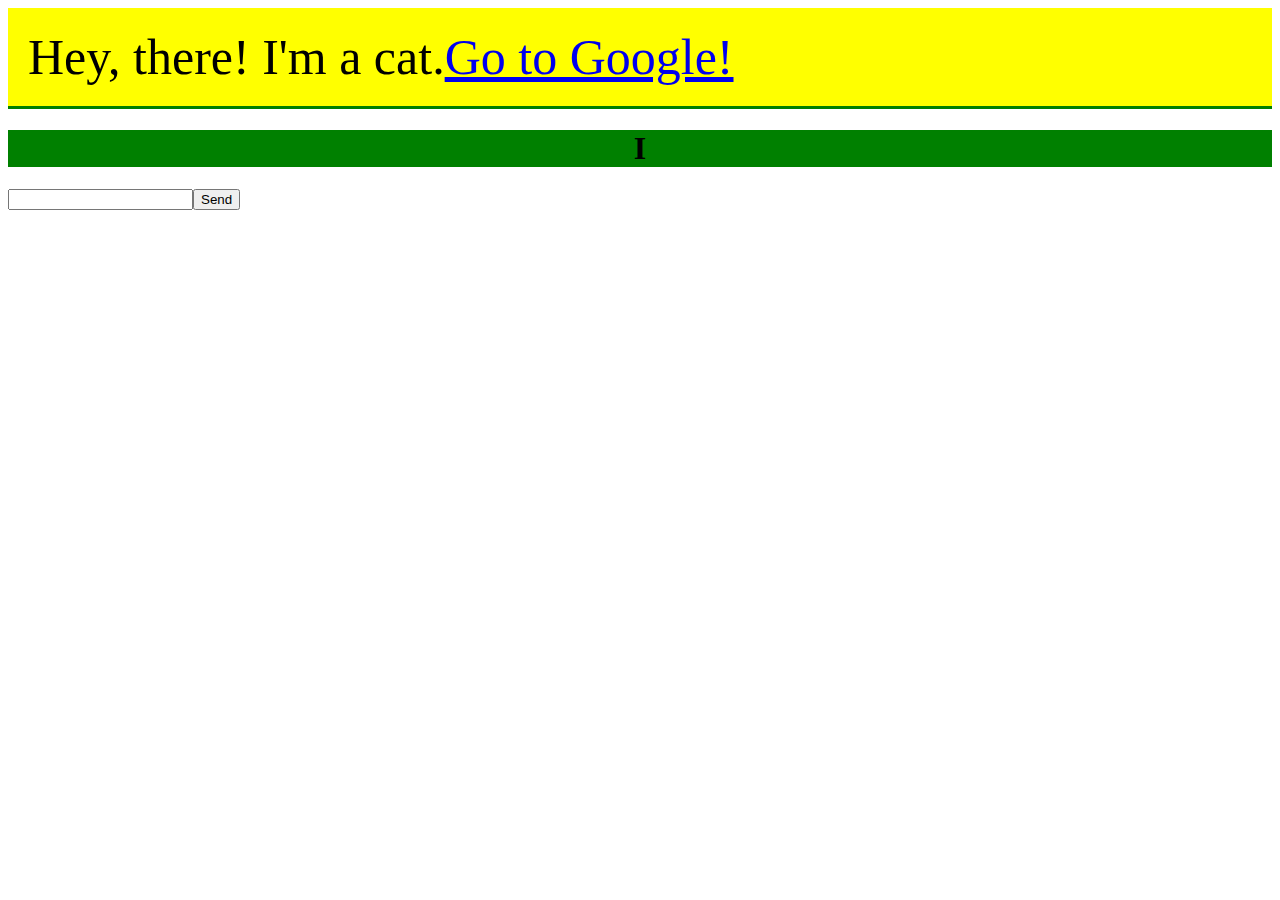
<file: dom-manipulation/index.html>
<!DOCTYPE html>
<html lang="en">
<head>
    <meta charset="UTF-8">
    <meta name="viewport" content="width=device-width, initial-scale=1.0">
    <meta http-equiv="X-UA-Compatible" content="ie=edge">
    <title>DOM - manipulation</title>
</head>
<body>
    <div id="cat"></div>
    <div class="cool-class"></div>
    <div class="cool-class"></div>
    <div class="cool-class"></div>

    <!-- include js in the end of the body when using JS DOM manipulation -->
    <script src="index.js"></script>
</body>
</html>
</file>
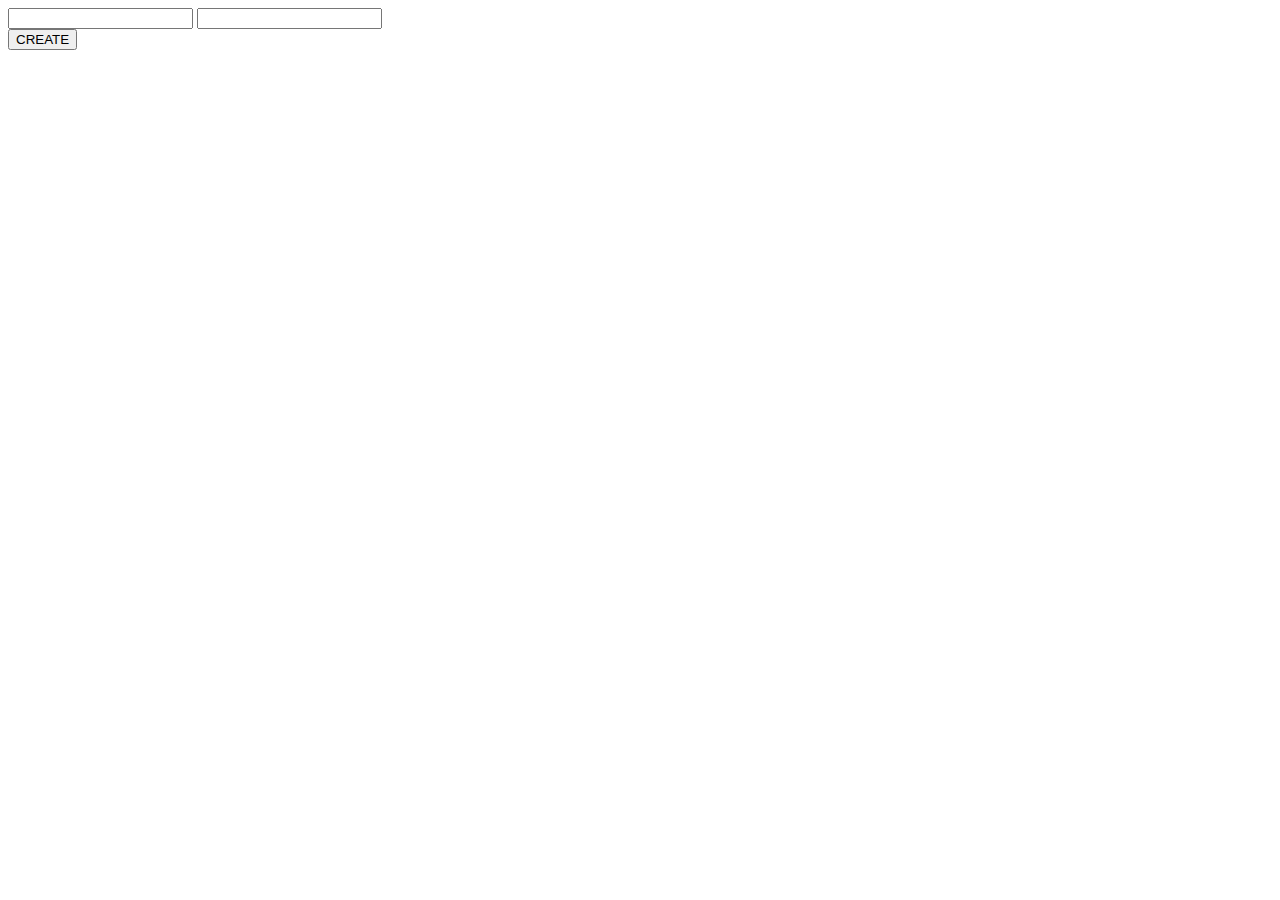
<file: dom-practice/index.html>
<!DOCTYPE html>
<html lang="en">
<head>
    <meta charset="UTF-8">
    <meta name="viewport" content="width=device-width, initial-scale=1.0">
    <meta http-equiv="X-UA-Compatible" content="ie=edge">
    <title>Document</title>
</head>
<body>
    <div id="super-div">

    </div>

    <div>
        <input type="text" name="" id="new-prod-name" >
        <input type="number" name="" id="new-prod-price">
    </div>

    <button id="create-btn">CREATE</button>
    <script src="index.js"></script>
</body>
</html>
</file>
